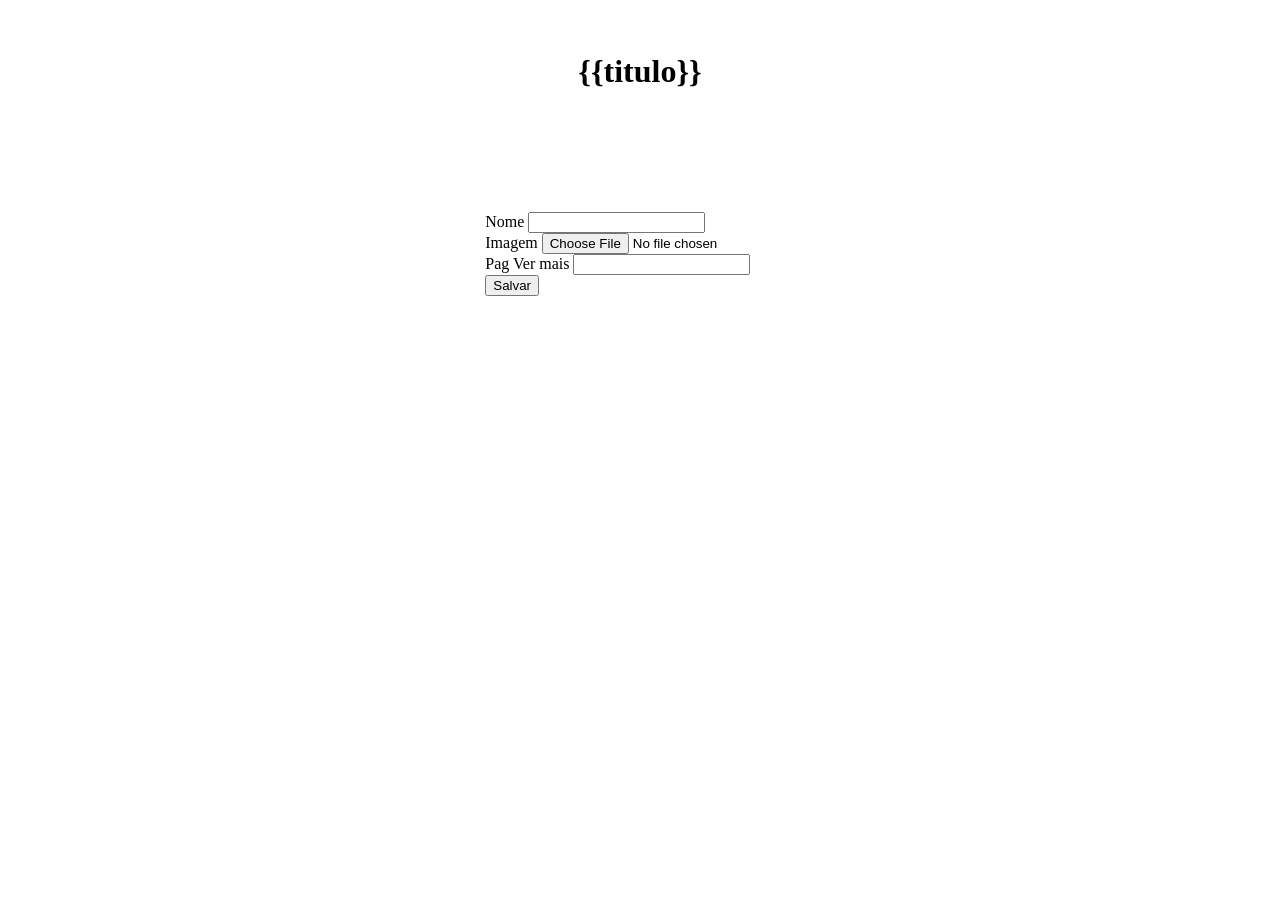
<file: templates/adicionar.html>
<!DOCTYPE html>
<html lang="en">
<head>
    <meta charset="UTF-8">
    <meta name="viewport" content="width=device-width, initial-scale=1.0">
    <title>Admin Page</title>
    

    <style>
        .container{
            margin-top: 2em;
            display: flex;
            flex-direction: column;
            justify-content: center;
            align-items: center;
            gap: 20px;
        }
        .page-header{
            margin-bottom: 5em;
        }

    </style>
</head>
<body>
    <div class="container mt-5">
        <div class="page-header text-center">
            <h1>{{titulo}}</h1>
        </div>
        <form action="/criar" method="post" enctype="multipart/form-data">
            <div class="form-group">
                <label for="nome">Nome</label>
                <input type="text" id="nome" name="nome" class="form-control" required>
            </div>
            <div class="form-group">
                <label for="imagem">Imagem</label>
                <input type="file" id="imagem" name="imagem" class="form-control" accept="image/*">
            </div>
            <div class="form-group">
                <label for="link_ver_mais">Pag Ver mais</label>
                <input type="text" id="link_ver_mais" name="link_ver_mais" class="form-control">
            </div>
            <button type="submit" class="btn btn-primary btn-salvar">Salvar</button>
            </div>
        </form>
    </div>

</body>
</html>
</file>
